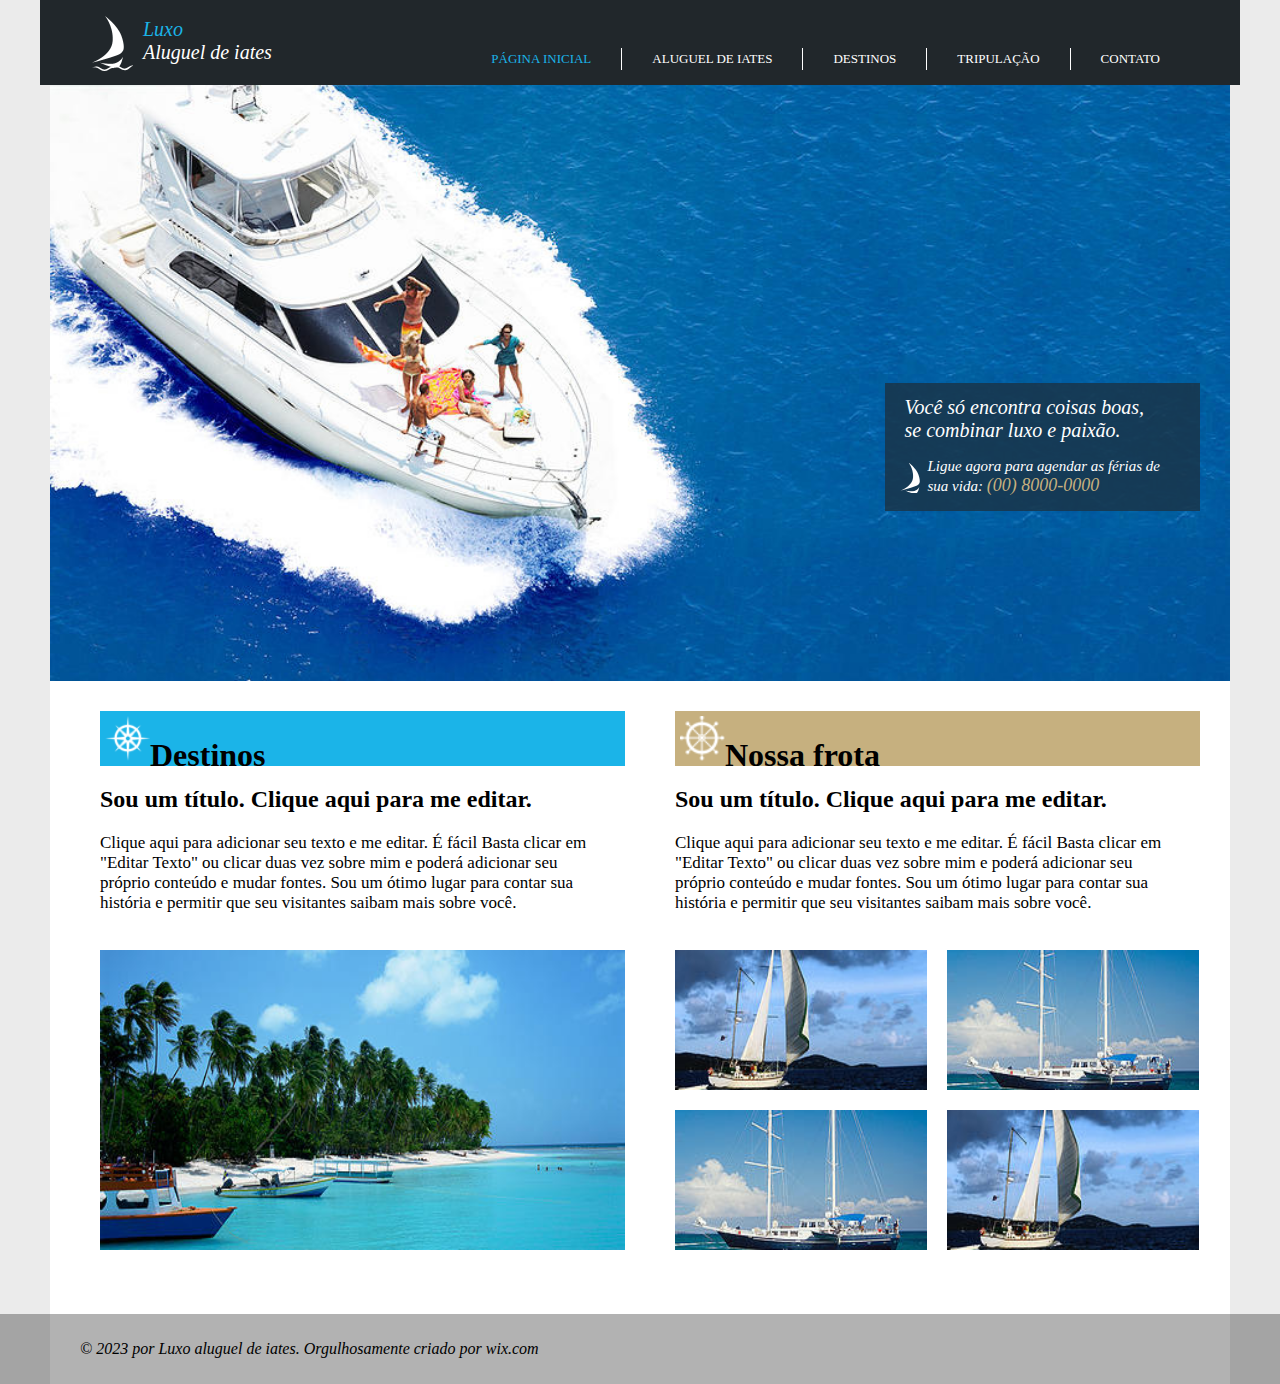
<file: Index.html>
<!DOCTYPE html>
<html lang="en">

<head>
    <meta charset="UTF-8">
    <meta name="viewport" content="width=device-width, initial-scale=1.0">
    <title>Luxo - Aluguel de Iates</title>
    <link rel="stylesheet" href="style/body.css">
    <link rel="stylesheet" href="style/cabecalho.css">
    <link rel="stylesheet" href="style/corpo.css">
    <link rel="stylesheet" href="style/quadro.css">
    <link rel="stylesheet" href="style/bottom.css">
</head>

<body>
    <div class="cabecalho">
        <div class="logo">
            <img src="imagens/barco1.png" alt="Logo da Empresa" />
            <div class="titulo">
                <h1>Luxo</h1>
                <h2>Aluguel de iates</h2>
            </div>
        </div>

        <div class="menu">
            <a href="PaginaInicial.html" class="pi">PÁGINA INICIAL</a>
            <a href="alugueldeiates.html" class="ai">ALUGUEL DE IATES</a>
            <a href="destinos.html" class="ds">DESTINOS</a>
            <a href="tripulação.html" class="tp">TRIPULAÇÃO</a>
            <a href="contato.html" class="co">CONTATO</a>
        </div>
    </div>

    <div class="pagina">

        <div class="corpo">
            <img src="imagens/barcoprincipal.jpg" alt="Iate no meio do mar" />

            <div class="texto">
                <h1>Você só encontra coisas boas, <br />se combinar luxo e paixão.</h1>
                <div class="texto2">
                    <img src="imagens/barco2.png" alt="logo barquinho" />
                    <p>Ligue agora para agendar as férias de <br /> sua vida: <p2>(00) 8000-0000</p2>
                    </p>
                </div>
            </div>
        </div>

        <div class="informacoes">
            <div class="quadro1">
                <div class="quadro1h">
                    <img src="imagens/destino.png" alt="destino" class="img1" />
                    <h1>Destinos</h1>
                </div>
                <h2>Sou um título. Clique aqui para me editar.</h2>
                <p>Clique aqui para adicionar seu texto e me editar. É fácil Basta clicar em <br /> "Editar Texto" ou
                    clicar duas vez sobre mim e poderá adicionar seu <br /> próprio conteúdo e mudar fontes. Sou um
                    ótimo lugar para contar sua <br /> história e permitir que seu visitantes saibam mais sobre você.
                </p>
                <img src="imagens/barcodestino.jpg" alt="Iate em um destino" class="img2" />
            </div>
            <div class="quadro2">
                <div class="quadro2h">
                    <img src="imagens/nossafrota.png" alt="nossa frota" />
                    <h1>Nossa frota</h1>
                </div>
                <h2>Sou um título. Clique aqui para me editar.</h2>
                <p>Clique aqui para adicionar seu texto e me editar. É fácil Basta clicar em <br /> "Editar Texto" ou
                    clicar duas vez sobre mim e poderá adicionar seu <br /> próprio conteúdo e mudar fontes. Sou um
                    ótimo lugar para contar sua <br /> história e permitir que seu visitantes saibam mais sobre você.
                </p>
                <div class="imgrow1">
                    <img src="imagens/barconossafrota1.jpg" alt="Iate 1" class="imagem1" />
                    <img src="imagens/barconossafrota2.jpg" alt="Iate 2" class="imagem2" />
                </div>
                <div class="imgrow2">
                    <img src="imagens/barconossafrota2.jpg" alt="Iate 3" class="imagem3" />
                    <img src="imagens/barconossafrota1.jpg" alt="Iate 4" class="imagem4" />
                </div>
            </div>
            <div class="bottom">
                <div class="bottom-inner">
                    <p>© 2023 por Luxo aluguel de iates. Orgulhosamente criado por wix.com</p>
                </div>
            </div>
        </div>
    </div>
    <script src="script/script.js"></script>
</body>

</html>
</file>
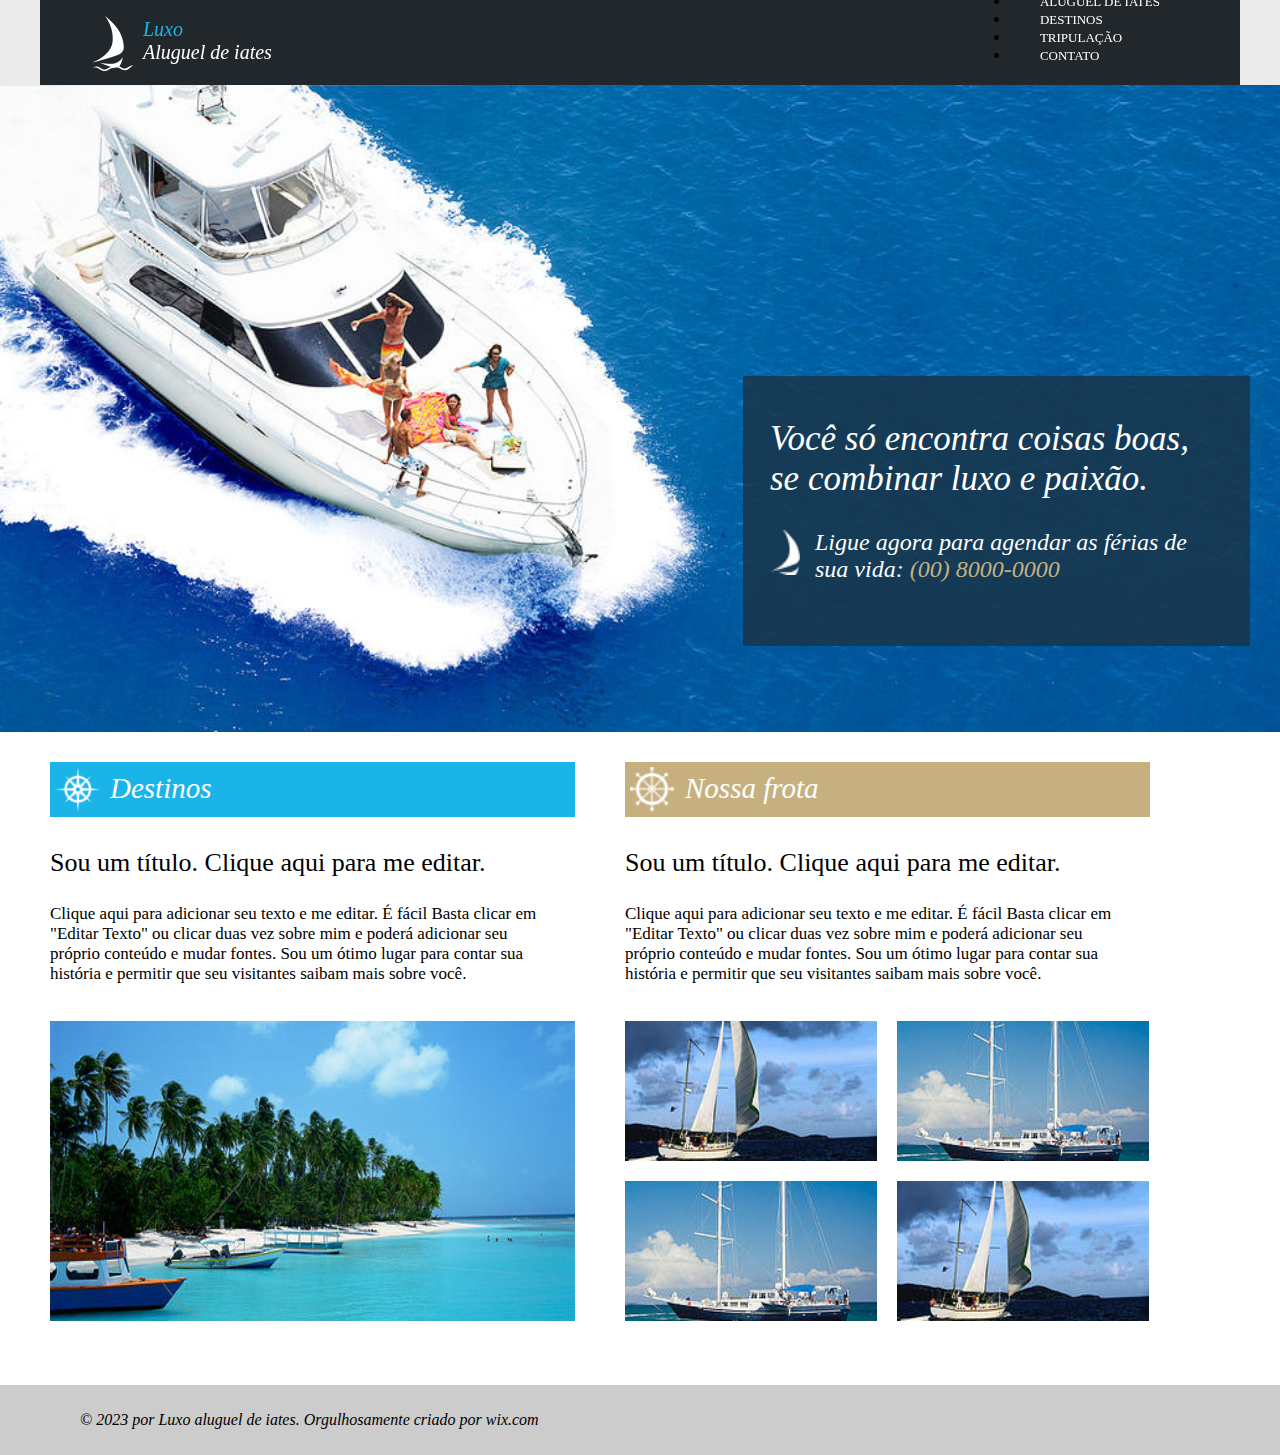
<file: index.html>
<!DOCTYPE html>
<html lang="pt-BR">
<head>
    <meta charset="UTF-8">
    <meta name="viewport" content="width=device-width, initial-scale=1.0">
    <title>Luxo - Aluguel de Iates</title>
    <link rel="stylesheet" href="style/body.css">
    <link rel="stylesheet" href="style/quadro.css">
    <link rel="stylesheet" href="style/header.css">
    <link rel="stylesheet" href="style/principal.css">
    <link rel="stylesheet" href="style/footer.css">
    <script src="script/header.js" defer></script>
</head>

<body>
    <header class="cabecalho">
            <div class="logo">
                <img src="imagens/barco1.png" alt="Logo da Empresa">
                <div class="titulo">
                    <h1>Luxo</h1>
                    <h2>Aluguel de iates</h2>
                </div>
            </div>

            <nav class="menu">
                <ul>
                    <li><a href="index.html" class="pi">PÁGINA INICIAL</a></li>
                    <li><a href="alugueldeiates.html" class="ai">ALUGUEL DE IATES</a></li>
                    <li><a href="destinos.html" class="ds">DESTINOS</a></li>
                    <li><a href="tripulação.html" class="tp">TRIPULAÇÃO</a></li>
                    <li><a href="contato.html" class="co">CONTATO</a></li>
                </ul>
            </nav>
    </header>

    <main class="pagina">

        <div class="corpo">
            <img src="imagens/barcoprincipal.jpg" alt="Imagem de um iate de luxo no mar">
            
            <div class="texto">
                <h1>Você só encontra coisas boas, <br>se combinar luxo e paixão.</h1>
                <div class="texto2">
                    <img src="imagens/barco2.png" alt="logo barquinho">
                    <p>Ligue agora para agendar as férias de <br> sua vida: <span>(00) 8000-0000</span>
                    </p>
                </div>
            </div>
        </div>

        <section class="informacoes">
            <div class="quadro1">
                <div class="quadro1h">
                    <img src="imagens/destino.png" alt="destino" class="img1">
                    <h2 class="quadro1ht">Destinos</h2>
                </div>
                <h3>Sou um título. Clique aqui para me editar.</h3>
                <p>Clique aqui para adicionar seu texto e me editar. É fácil Basta clicar em <br> "Editar Texto" ou
                    clicar duas vez sobre mim e poderá adicionar seu <br> próprio conteúdo e mudar fontes. Sou um
                    ótimo lugar para contar sua <br> história e permitir que seu visitantes saibam mais sobre você.
                </p>
                <img src="imagens/barcodestino.jpg" alt="Iate em um destino" class="img2">
            </div>
            <div class="quadro2">
                <div class="quadro2h">
                    <img src="imagens/nossafrota.png" alt="nossa frota">
                    <h2 class="quadro2ht">Nossa frota</h2>
                </div>
                <h3>Sou um título. Clique aqui para me editar.</h3>
                <p>Clique aqui para adicionar seu texto e me editar. É fácil Basta clicar em <br> "Editar Texto" ou
                    clicar duas vez sobre mim e poderá adicionar seu <br> próprio conteúdo e mudar fontes. Sou um
                    ótimo lugar para contar sua <br> história e permitir que seu visitantes saibam mais sobre você.
                </p>
                <div class="imgrow1">
                    <img src="imagens/barconossafrota1.jpg" alt="Iate 1" class="imagem1">
                    <img src="imagens/barconossafrota2.jpg" alt="Iate 2" class="imagem2">
                </div>
                <div class="imgrow2">
                    <img src="imagens/barconossafrota2.jpg" alt="Iate 3" class="imagem3">
                    <img src="imagens/barconossafrota1.jpg" alt="Iate 4" class="imagem4">
                </div>
            </div>
        </section>

    </main>

    <footer class="bottom">
        <div class="bottom-inner">
            <p>© 2023 por Luxo aluguel de iates. Orgulhosamente criado por wix.com</p>
        </div>
    </footer>
</body>
</html>
</file>
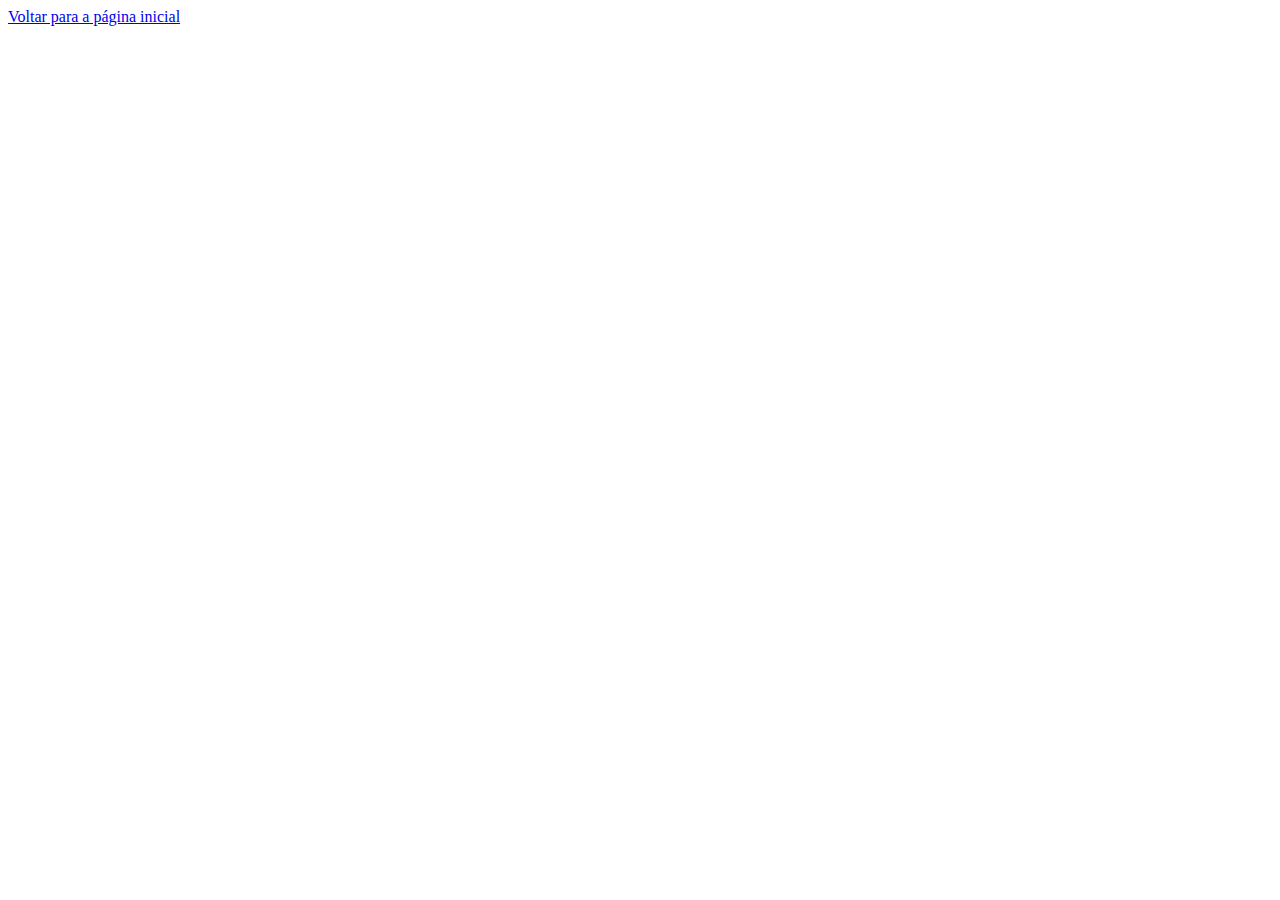
<file: contato.html>
<!DOCTYPE html>
<html lang="en">
<head>
    <meta charset="UTF-8">
    <meta name="viewport" content="width=device-width, initial-scale=1.0">
    <title>Document</title>
</head>
<body>
    <a href="index.html">Voltar para a página inicial</a>
</body>
</html>
</file>
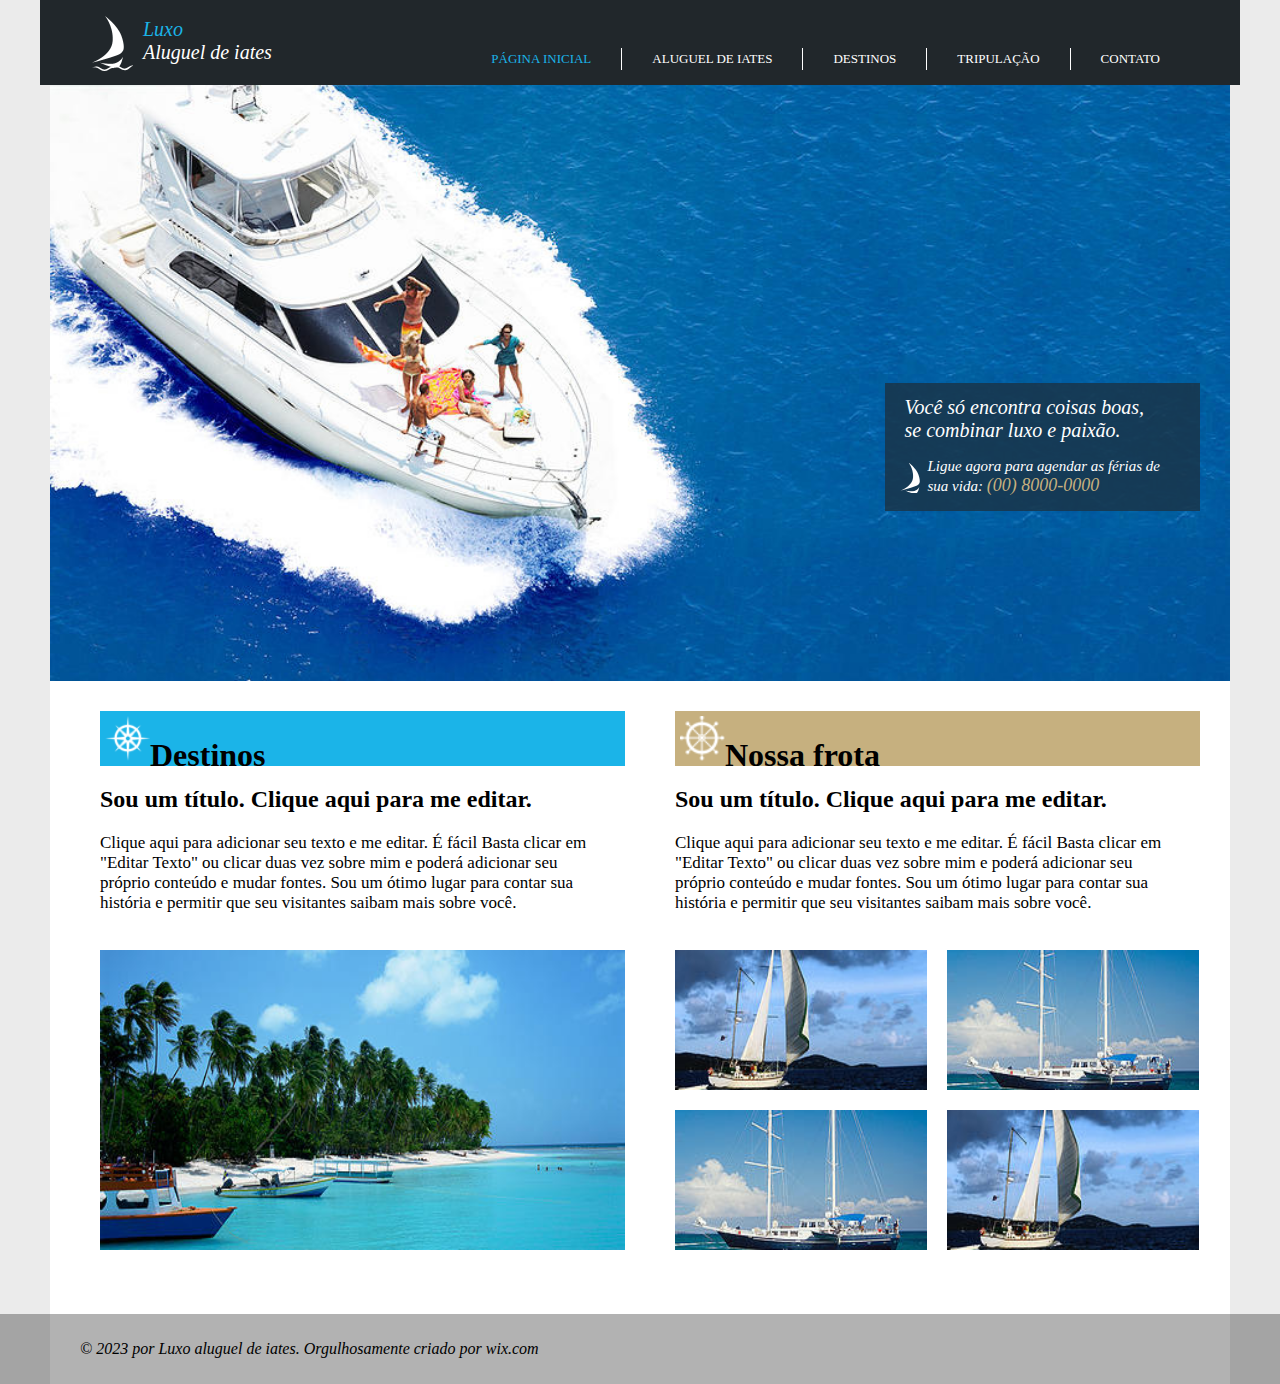
<file: PaginaInicial.html>
<!DOCTYPE html>
<html lang="en">

<head>
    <meta charset="UTF-8">
    <meta name="viewport" content="width=device-width, initial-scale=1.0">
    <title>Luxo - Aluguel de Iates</title>
    <link rel="stylesheet" href="style/body.css">
    <link rel="stylesheet" href="style/cabecalho.css">
    <link rel="stylesheet" href="style/corpo.css">
    <link rel="stylesheet" href="style/quadro.css">
    <link rel="stylesheet" href="style/bottom.css">
</head>

<body>
    <div class="cabecalho">
        <div class="logo">
            <img src="imagens/barco1.png" alt="Logo da Empresa" />
            <div class="titulo">
                <h1>Luxo</h1>
                <h2>Aluguel de iates</h2>
            </div>
        </div>

        <div class="menu">
            <a href="PaginaInicial.html" class="pi">PÁGINA INICIAL</a>
            <a href="alugueldeiates.html" class="ai">ALUGUEL DE IATES</a>
            <a href="destinos.html" class="ds">DESTINOS</a>
            <a href="tripulação.html" class="tp">TRIPULAÇÃO</a>
            <a href="contato.html" class="co">CONTATO</a>
        </div>
    </div>

    <div class="pagina">

        <div class="corpo">
            <img src="imagens/barcoprincipal.jpg" alt="Iate no meio do mar" />

            <div class="texto">
                <h1>Você só encontra coisas boas, <br />se combinar luxo e paixão.</h1>
                <div class="texto2">
                    <img src="imagens/barco2.png" alt="logo barquinho" />
                    <p>Ligue agora para agendar as férias de <br /> sua vida: <p2>(00) 8000-0000</p2>
                    </p>
                </div>
            </div>
        </div>

        <div class="informacoes">
            <div class="quadro1">
                <div class="quadro1h">
                    <img src="imagens/destino.png" alt="destino" class="img1" />
                    <h1>Destinos</h1>
                </div>
                <h2>Sou um título. Clique aqui para me editar.</h2>
                <p>Clique aqui para adicionar seu texto e me editar. É fácil Basta clicar em <br /> "Editar Texto" ou
                    clicar duas vez sobre mim e poderá adicionar seu <br /> próprio conteúdo e mudar fontes. Sou um
                    ótimo lugar para contar sua <br /> história e permitir que seu visitantes saibam mais sobre você.
                </p>
                <img src="imagens/barcodestino.jpg" alt="Iate em um destino" class="img2" />
            </div>
            <div class="quadro2">
                <div class="quadro2h">
                    <img src="imagens/nossafrota.png" alt="nossa frota" />
                    <h1>Nossa frota</h1>
                </div>
                <h2>Sou um título. Clique aqui para me editar.</h2>
                <p>Clique aqui para adicionar seu texto e me editar. É fácil Basta clicar em <br /> "Editar Texto" ou
                    clicar duas vez sobre mim e poderá adicionar seu <br /> próprio conteúdo e mudar fontes. Sou um
                    ótimo lugar para contar sua <br /> história e permitir que seu visitantes saibam mais sobre você.
                </p>
                <div class="imgrow1">
                    <img src="imagens/barconossafrota1.jpg" alt="Iate 1" class="imagem1" />
                    <img src="imagens/barconossafrota2.jpg" alt="Iate 2" class="imagem2" />
                </div>
                <div class="imgrow2">
                    <img src="imagens/barconossafrota2.jpg" alt="Iate 3" class="imagem3" />
                    <img src="imagens/barconossafrota1.jpg" alt="Iate 4" class="imagem4" />
                </div>
            </div>
            <div class="bottom">
                <div class="bottom-inner">
                    <p>© 2023 por Luxo aluguel de iates. Orgulhosamente criado por wix.com</p>
                </div>
            </div>
        </div>
    </div>
    <script src="script/script.js"></script>
</body>

</html>
</file>
<file: style/body.css>
body {
    z-index: -1;
    margin: 0;
    background-color: #EBEBEB;
    position: relative;
    padding-top: 85px;
}

body div.pagina {
    margin: 0 auto;
    max-width: 1200px;
    padding: 0 50px;
}
</file>
<file: style/cabecalho.css>
body div.cabecalho {
    position: fixed;
    top: 0;
    left: 50%;
    background-color: #21272B;
    height: 85px;
    transition: transform 250ms ease-in-out;
    transform: translateX(-50%) translateY(0);
    z-index: 3;
    max-width: 1100px;
    width: 100%;
    padding: 0 50px;
    display: flex;
    align-items: center;
    justify-content: space-between;
}

body div.cabecalho.hide {
  transform: translateX(-50%) translateY(-100%);
}

body div.cabecalho .logo{
    display: flex;
}

body div.cabecalho .logo img {
    height: 55px;
    width: auto;
    align-self: center;
    margin-top: 2px;
    margin-left: 2px;
    padding-right: 8px;
}

body div.cabecalho .logo .titulo {
    display: flex;
    flex-direction: column;
    padding: 2px;
    align-items: flex-start;
    border: 5px;
}

body div.cabecalho .logo .titulo h1 {
    color: #1BB4E8;
    margin-bottom: 0px;
    font-size: 20px;
    font-style: italic;
    font-weight: lighter;
}

body div.cabecalho .logo .titulo h2 {
    color: #FFFFFF;
    font-size: 20px;
    margin-top: 0px;
    font-style: italic;
    font-weight: lighter;
}

body div.cabecalho .menu {
    display: flex;
    flex-direction: row;
    margin-left: auto;
    align-self: flex-end;
    white-space: nowrap;
    padding-bottom: 5px;
}

body div.cabecalho .menu:hover {
    padding-bottom: 0px;
}

body div.cabecalho .menu a{
    color: #FFFFFF;
    font-size: small;
    text-decoration: none;
    flex: 1;
    padding: 3px;
    padding-right: 30px;
    padding-left: 30px;
    margin-bottom: 10px;
    cursor: pointer;
}

body div.cabecalho .menu a:not(:last-child) {
    border-right: 1px solid #FFFFFF;
}

body div.cabecalho .menu a.pi {
    color: #1BB4E8;
}

body div.cabecalho .menu a.pi:hover {
    color: #1BB4E8;
    font-size: medium;
}

body div.cabecalho .menu a.ai:hover {
    color: #1BB4E8;
    font-size: medium;
}

body div.cabecalho .menu a.ds:hover {
    color: #1BB4E8;
    font-size: medium;
}

body div.cabecalho .menu a.tp:hover {
    color: #1BB4E8;
    font-size: medium;
}

body div.cabecalho .menu a.co:hover {
    color: #1BB4E8;
    font-size: medium;
}
</file>
<file: style/corpo.css>
body div.corpo {
    position: relative
}

body div.corpo img {
    width: 100%;
    height: auto;
    display: block;
}

body div.corpo .texto {
    background: rgba(26, 50, 67, 0.8);
    display: flex;
    flex-direction: column;
    position: absolute;
    top: 50%;
    right: 30px;
    text-align: left;
    z-index: 1;
    width: auto;
}

body div.corpo .texto2 {
    display: flex;
    flex-direction: row;
}

body div.corpo .texto h1 {
    color: #FFFFFF;
    font-size: 20px;
    font-style: italic;
    font-weight: lighter;
    padding-left: 20px;
    margin-right: 30px;
    margin-bottom: 1px;
}

body div.corpo .texto2 img {
    height: 30px;
    width: auto;
    padding-left: 15px;
    padding-top: 20px;
    padding-right: 8px;
}

body div.corpo .texto2 p{
    color: #FFFFFF;
    font-style: italic;
    font-weight: lighter;
    font-size: 15px;
    margin-right: 40px;
}

body div.corpo .texto2 p p2 {
    color: #C6B07F;
    font-size: 18px;
}
</file>
<file: style/quadro.css>
body .informacoes {
    display: flex;
    flex-direction: row;
    background-color: #FFFFFF;
    padding-top: 20px;
    padding-bottom: 30px;
}

body .informacoes .quadro1 {
    padding-left: 50px;
    width: 525px;
}

body .informacoes .quadro1 .quadro1h {
    display: flex;
    flex-direction: row;
    background-color: #1BB4E8;
    margin-top: 10px;
    height: 45px;
    padding: 5px;
}
body .informacoes .quadro1 .quadro1h .quadro1ht {
    color: #FFFFFF;
    font-size: 29px;
    font-style: italic;
    font-weight: lighter;
    margin-top: 5px;
    padding-left: 10px;
}

body .informacoes .quadro1 h3 {
    font-size: 26px;
    font-weight: lighter;
    padding-top: 5px;
}

body .informacoes .quadro1 p {
    padding-right: 10px;
    font-size: 17px;
    font-weight: lighter;
    padding-bottom: 20px;

}

body .informacoes .quadro1 img.img2 {
    width: 525px;
    height: 300px;
    padding-bottom: 100px;
}

body .informacoes .quadro2 {
    padding-left: 50px;
    width: 525px;
}

body .informacoes .quadro2 .quadro2h {
    display: flex;
    flex-direction: row;
    background-color: #C6B07F;
    margin-top: 10px;
    height: 45px;
    padding: 5px;
}

body .informacoes .quadro2 .quadro2h .quadro2ht {
    color: #FFFFFF;
    font-size: 29px;
    font-style: italic;
    font-weight: lighter;
    margin-top: 5px;
    padding-left: 10px;
}

body .informacoes .quadro2 h3 {
    font-size: 26px;
    font-weight: lighter;
    padding-top: 5px;
}

body .informacoes .quadro2 p {
    padding-right: 10px;
    font-size: 17px;
    font-weight: lighter;
    padding-bottom: 20px;
}

body .informacoes .imgrow1 {
    display: flex;
    flex-direction: row;
}

body .informacoes .imgrow1 .imagem1 {
    width: 252px;
    height: 140px;
    padding-right: 20px;
}

body .informacoes .imgrow1 .imagem2 {
    width: 252px;
    height: 140px;
}

body .informacoes .imgrow2 {
    display: flex;
    flex-direction: row;
    padding-top: 20px;
}

body .informacoes .imgrow2 .imagem3 {
    width: 252px;
    height: 140px;
    padding-right: 20px;
}

body .informacoes .imgrow2 .imagem4 {
    width: 252px;
    height: 140px;
}
</file>
<file: style/bottom.css>
body div.bottom {
  background-color: rgba(0, 0, 0, 0.3);
  position: absolute;
  bottom: 0;
  left: 0;
  right: 0;
  padding: 10px 0;
}

body div.bottom .bottom-inner {
  margin: 0 auto;
  max-width: 1200px;
  padding: 0 50px;
  padding-left: 80px;
  font-style: italic;
  font-weight: lighter;
}
</file>
<file: style/header.css>
body .cabecalho {
    position: fixed;
    top: 0;
    left: 50%;
    background-color: #21272B;
    height: 85px;
    transition: transform 250ms ease-in-out;
    transform: translateX(-50%) translateY(0);
    z-index: 3;
    max-width: 1100px;
    width: 100%;
    padding: 0 50px;
    display: flex;
    align-items: center;
    justify-content: space-between;
}

body .cabecalho.hide {
  transform: translateX(-50%) translateY(-100%);
}

body .cabecalho .logo{
    display: flex;
}

body .cabecalho .logo img {
    height: 55px;
    width: auto;
    align-self: center;
    margin-top: 2px;
    margin-left: 2px;
    padding-right: 8px;
}

body .cabecalho .logo .titulo {
    display: flex;
    flex-direction: column;
    padding: 2px;
    align-items: flex-start;
    border: 5px;
}

body .cabecalho .logo .titulo h1 {
    color: #1BB4E8;
    margin-bottom: 0px;
    font-size: 20px;
    font-style: italic;
    font-weight: lighter;
}

body .cabecalho .logo .titulo h2 {
    color: #FFFFFF;
    font-size: 20px;
    margin-top: 0px;
    font-style: italic;
    font-weight: lighter;
}

body .cabecalho .menu {
    display: flex;
    flex-direction: row;
    margin-left: auto;
    align-self: flex-end;
    white-space: nowrap;
    padding-bottom: 5px;
}

body .cabecalho .menu:hover {
    padding-bottom: 0px;
}

body .cabecalho .menu a{
    color: #FFFFFF;
    font-size: small;
    text-decoration: none;
    flex: 1;
    padding: 3px;
    padding-right: 30px;
    padding-left: 30px;
    margin-bottom: 10px;
    cursor: pointer;
}

body .cabecalho .menu a:not(:last-child) {
    border-right: 1px solid #FFFFFF;
}

body .cabecalho .menu a.pi {
    color: #1BB4E8;
}

body .cabecalho .menu a.pi:hover {
    color: #1BB4E8;
    font-size: medium;
}

body .cabecalho .menu a.ai:hover {
    color: #1BB4E8;
    font-size: medium;
}

body .cabecalho .menu a.ds:hover {
    color: #1BB4E8;
    font-size: medium;
}

body .cabecalho .menu a.tp:hover {
    color: #1BB4E8;
    font-size: medium;
}

body .cabecalho .menu a.co:hover {
    color: #1BB4E8;
    font-size: medium;
}
</file>
<file: style/principal.css>
body .corpo {
    position: relative
}

body .corpo img {
    width: 100%;
    height: auto;
    display: block;
}

body .corpo .texto {
    background: rgba(26, 50, 67, 0.8);
    display: flex;
    flex-direction: column;
    position: absolute;
    top: 45%;
    right: 30px;
    text-align: left;
    z-index: 1;
    width: 500px;
    height: 250px;
    padding-top: 20px;
    padding-left: 7px;
}

body .corpo .texto2 {
    display: flex;
    flex-direction: row;
}

body .corpo .texto h1 {
    color: #FFFFFF;
    font-size: 35px;
    font-style: italic;
    font-weight: lighter;
    padding-left: 20px;
    padding-right: 15px;
    padding-bottom: 5px;
    margin-right: 30px;
    margin-bottom: 1px;
}

body .corpo .texto2 img {
    height: 45px;
    width: auto;
    padding-left: 20px;
    padding-top: 25px;
    padding-right: 15px;
}

body .corpo .texto2 p{
    color: #FFFFFF;
    font-style: italic;
    font-weight: lighter;
    font-size: 24px;
    margin-right: 40px;
    padding-right: 15px;
}

body .corpo .texto2 p span {
    color: #C6B07F;
    font-size: 24px;
}
</file>
<file: style/footer.css>
body .bottom {
  background-color: rgba(0, 0, 0, 0.2);
  position: absolute;
  bottom: 0;
  left: 0;
  right: 0;
  padding: 10px 0;
}

body .bottom .bottom-inner {
  margin: 0 auto;
  max-width: 1200px;
  padding: 0 50px;
  padding-left: 80px;
  font-style: italic;
  font-weight: lighter;
}
</file>
